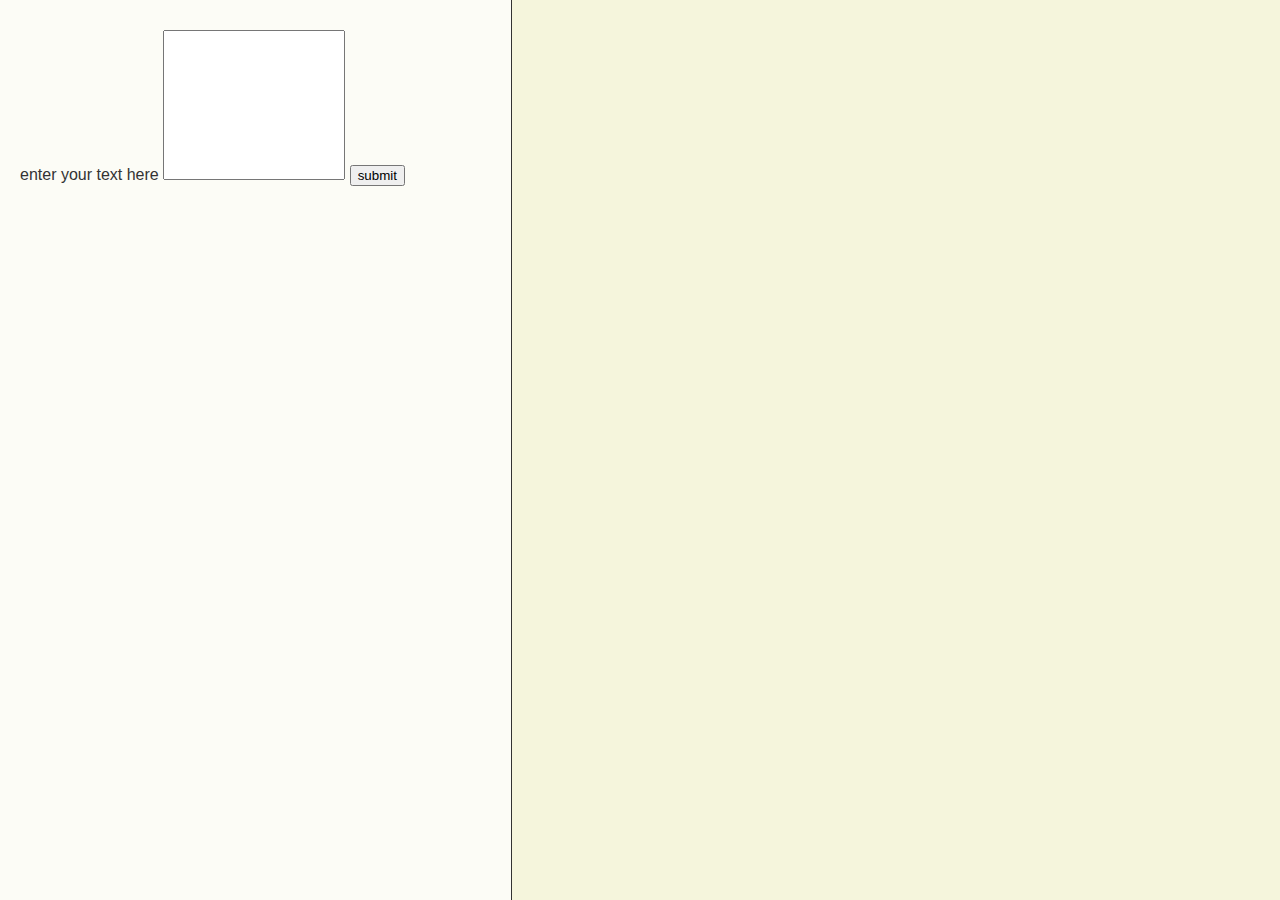
<file: todo list lesson 5/index.html>
<!DOCTYPE html>
<html lang="en">
  <head>
    <meta charset="UTF-8" />
    <meta name="viewport" content="width=device-width, initial-scale=1.0" />
    <link rel="stylesheet" href="reset.css" />
    <link rel="stylesheet" href="style.css" />
    <title>Todo list</title>
  </head>
  <body>
    <div class="container">
      <div class="create">
        <label for="note">enter your text here</label>
        <textarea name="note" id="note" class="note"></textarea>
        <button type="submit" class="btn" id="submit">submit</button>
      </div>
      <div class="list">
        <!-- <div class="list-container">
          <li>ak ikneba textare value</li>
          <div>
            <button>delete</button>
            <button>edit</button>
          </div>
        </div> -->
      </div>
    </div>
    <script src="script.js"></script>
  </body>
</html>
</file>
<file: todo list lesson 5/style.css>
.container {
  display: flex;
  justify-content: space-between;
  min-height: 100vh;
  font-family: sans-serif;
}

.create {
  width: 40%;
  background-color: rgb(252, 252, 246);
  color: #333;
  border-right: 1px solid #333;
  padding: 20px;
}

.list {
  width: 60%;
  background-color: beige;
  color: #333;
  padding: 20px;
}
.note {
  resize: none;
  margin-top: 10px;
  height: 150px;
}
.btn {
  cursor: pointer;
}
.list-container {
  background-color: white;
  padding: 20px;
  border-radius: 5px;
  display: flex;
  justify-content: space-between;
  margin-bottom: 20px;
}
</file>
